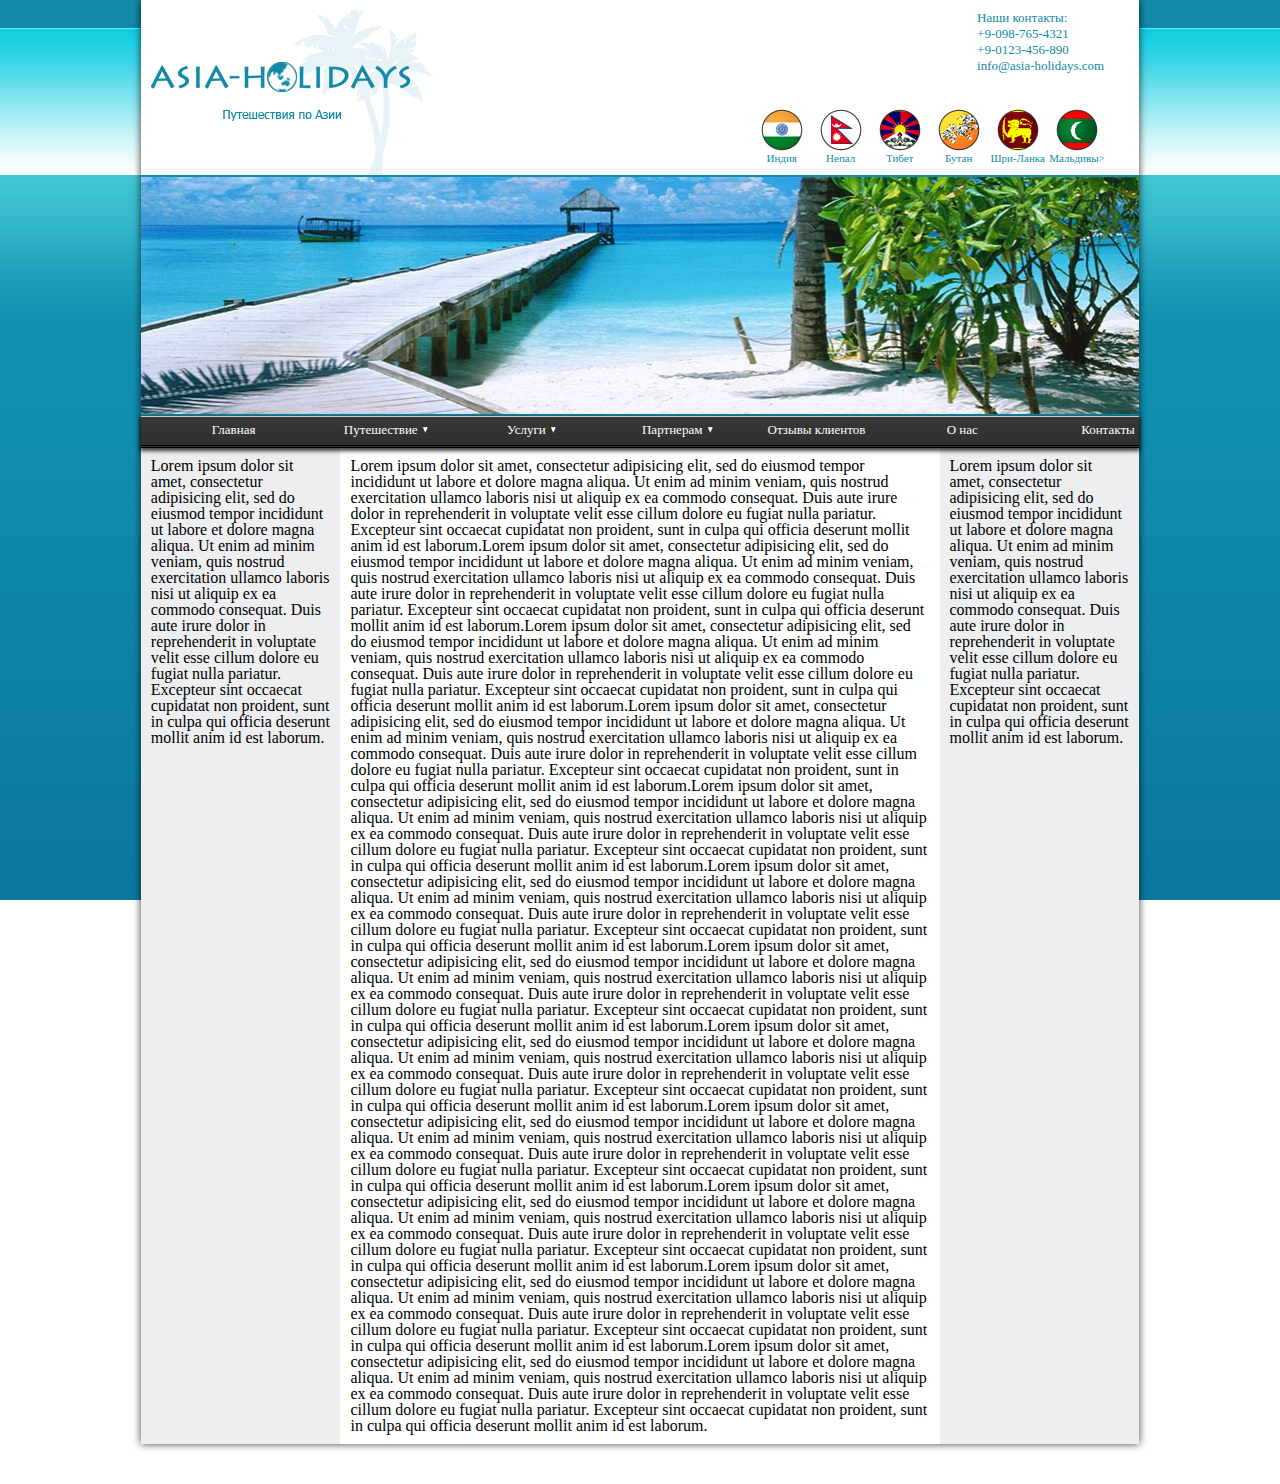
<file: index.html>
<!DOCTYPE html>
<html>
    <head>
        <meta charset="utf-8">
        <title>My Page</title>
        <link rel="stylesheet" href="css/master.css">
        <link rel="stylesheet" href="css/reset.css">
    </head>
    <body>
        <div class="main-container">
            <header class="clearfix">
                <div class="logo-container">
                    <img src="img/logo.png" alt="logo" class="logo"/>
                </div>
                <div class="header-line clearfix">
                        <div class="contacts">
                            <p>
                                Наши контакты:
                            </p>
                            <p>
                                <span class="phone1">+9-098-765-4321</span>
                            </p>
                            <p>
                                <span class="phone2">+9-0123-456-890</span>
                            </p>
                            <p>
                                <span class="email">info@asia-holidays.com</span>
                            </p>
                        </div>
                    </div>

                    <div class="header-line clearfix">
                        <div class="countries-menu">
                            <ul class="countries-list">
                                <li><a href="#"><img src="img/india.png" alt="india" /></a>
                                    <a href="#" class="country-name">Индия</a>
                                </li>
                                <li><a href="#"><img src="img/nepal.png" alt="napal" /></a>
                                    <a href="#" class="country-name">Непал</a>
                                </li>
                                <li><a href="#"><img src="img/tibet.png" alt="tibet" /></a>
                                    <a href="#" class="country-name">Тибет</a>
                                </li>
                                <li><a href="#"><img src="img/bhutan.png" alt="bhutan" /></a>
                                    <a href="#" class="country-name">Бутан</a>
                                </li>
                                <li><a href="#"><img src="img/sri-lanka.png" alt="sri-lanka" /></a>
                                    <a href="#" class="country-name">Шри-Ланка</a>
                                </li>
                                <li><a href="#"><img src="img/maldives.png" alt="maldives" /></a>
                                    <a href="#" class="country-name">Мальдивы></a>
                                </li>
                            </ul>
                        </div>
                    </div>
        </header>
        <div class="photo">
            <img src="img/photo.jpg" alt="I want to be there right now(" class="main-photo"/>
        </div>
        <div class="main-menu">
            <ul class="menu">
                <li><a href="#">Главная</a></li>
                <li>
                    <div class="triangle-box">
                        <a href="#">Путешествие</a>
                        <img src="img/white_triangles.png" alt="triangle" class="wtriangle"/>
                    </div>
                    <ul class="submenu">
                        <li><a href="#">Путешествие 1</a></li>
                        <li><a href="#">Путешествие 2</a></li>
                        <li><a href="#">Путешествие 3</a></li>
                        <li><a href="#">Путешествие 4</a></li>
                        <li><a href="#">Путешествие 5</a></li>
                    </ul>
                </li>
                <li>
                    <div class="triangle-box">
                        <a href="#">Услуги</a>
                        <img src="img/white_triangles.png" alt="triangle" class="wtriangle"/>
                    </div>
                    <ul class="submenu">
                        <li><a href="#">Услуга 1</a></li>
                        <li><a href="#">Услуга 2</a></li>
                        <li><a href="#">Услуга 3</a></li>
                        <li><a href="#">Услуга 4</a></li>
                        <li><a href="#">Услуга 5</a></li>
                    </ul>
                </li>
                <li>
                    <div class="triangle-box">
                        <a href="#">Партнерам</a>
                        <img src="img/white_triangles.png" alt="triangle" class="wtriangle"/>
                    </div>
                    <ul class="submenu">
                        <li><a href="#">Пункт 1</a></li>
                        <li><a href="#">Пункт 2</a></li>
                        <li><a href="#">Пункт 3</a></li>
                        <li><a href="#">Пункт 4</a></li>
                        <li><a href="#">Пункт 5</a></li>
                    </ul>
                </li>

                <li><a href="#">Отзывы клиентов</a></li>
                <li><a href="#">О нас</a></li>
                <li><a href="#">Контакты</a></li>
            </ul>
        </div>
        <div class="body-box">
            <div class="left-panel pan">
                <p>Lorem ipsum dolor sit amet, consectetur adipisicing elit, sed do eiusmod tempor incididunt ut labore et dolore magna aliqua. Ut enim ad minim veniam, quis nostrud exercitation ullamco laboris nisi ut aliquip ex ea commodo consequat. Duis aute irure dolor in reprehenderit in voluptate velit esse cillum dolore eu fugiat nulla pariatur. Excepteur sint occaecat cupidatat non proident, sunt in culpa qui officia deserunt mollit anim id est laborum.</p>
            </div>
            <div class="main-panel pan">
                <p>
                    Lorem ipsum dolor sit amet, consectetur adipisicing elit, sed do eiusmod tempor incididunt ut labore et dolore magna aliqua. Ut enim ad minim veniam, quis nostrud exercitation ullamco laboris nisi ut aliquip ex ea commodo consequat. Duis aute irure dolor in reprehenderit in voluptate velit esse cillum dolore eu fugiat nulla pariatur. Excepteur sint occaecat cupidatat non proident, sunt in culpa qui officia deserunt mollit anim id est laborum.Lorem ipsum dolor sit amet, consectetur adipisicing elit, sed do eiusmod tempor incididunt ut labore et dolore magna aliqua. Ut enim ad minim veniam, quis nostrud exercitation ullamco laboris nisi ut aliquip ex ea commodo consequat. Duis aute irure dolor in reprehenderit in voluptate velit esse cillum dolore eu fugiat nulla pariatur. Excepteur sint occaecat cupidatat non proident, sunt in culpa qui officia deserunt mollit anim id est laborum.Lorem ipsum dolor sit amet, consectetur adipisicing elit, sed do eiusmod tempor incididunt ut labore et dolore magna aliqua. Ut enim ad minim veniam, quis nostrud exercitation ullamco laboris nisi ut aliquip ex ea commodo consequat. Duis aute irure dolor in reprehenderit in voluptate velit esse cillum dolore eu fugiat nulla pariatur. Excepteur sint occaecat cupidatat non proident, sunt in culpa qui officia deserunt mollit anim id est laborum.Lorem ipsum dolor sit amet, consectetur adipisicing elit, sed do eiusmod tempor incididunt ut labore et dolore magna aliqua. Ut enim ad minim veniam, quis nostrud exercitation ullamco laboris nisi ut aliquip ex ea commodo consequat. Duis aute irure dolor in reprehenderit in voluptate velit esse cillum dolore eu fugiat nulla pariatur. Excepteur sint occaecat cupidatat non proident, sunt in culpa qui officia deserunt mollit anim id est laborum.Lorem ipsum dolor sit amet, consectetur adipisicing elit, sed do eiusmod tempor incididunt ut labore et dolore magna aliqua. Ut enim ad minim veniam, quis nostrud exercitation ullamco laboris nisi ut aliquip ex ea commodo consequat. Duis aute irure dolor in reprehenderit in voluptate velit esse cillum dolore eu fugiat nulla pariatur. Excepteur sint occaecat cupidatat non proident, sunt in culpa qui officia deserunt mollit anim id est laborum.Lorem ipsum dolor sit amet, consectetur adipisicing elit, sed do eiusmod tempor incididunt ut labore et dolore magna aliqua. Ut enim ad minim veniam, quis nostrud exercitation ullamco laboris nisi ut aliquip ex ea commodo consequat. Duis aute irure dolor in reprehenderit in voluptate velit esse cillum dolore eu fugiat nulla pariatur. Excepteur sint occaecat cupidatat non proident, sunt in culpa qui officia deserunt mollit anim id est laborum.Lorem ipsum dolor sit amet, consectetur adipisicing elit, sed do eiusmod tempor incididunt ut labore et dolore magna aliqua. Ut enim ad minim veniam, quis nostrud exercitation ullamco laboris nisi ut aliquip ex ea commodo consequat. Duis aute irure dolor in reprehenderit in voluptate velit esse cillum dolore eu fugiat nulla pariatur. Excepteur sint occaecat cupidatat non proident, sunt in culpa qui officia deserunt mollit anim id est laborum.Lorem ipsum dolor sit amet, consectetur adipisicing elit, sed do eiusmod tempor incididunt ut labore et dolore magna aliqua. Ut enim ad minim veniam, quis nostrud exercitation ullamco laboris nisi ut aliquip ex ea commodo consequat. Duis aute irure dolor in reprehenderit in voluptate velit esse cillum dolore eu fugiat nulla pariatur. Excepteur sint occaecat cupidatat non proident, sunt in culpa qui officia deserunt mollit anim id est laborum.Lorem ipsum dolor sit amet, consectetur adipisicing elit, sed do eiusmod tempor incididunt ut labore et dolore magna aliqua. Ut enim ad minim veniam, quis nostrud exercitation ullamco laboris nisi ut aliquip ex ea commodo consequat. Duis aute irure dolor in reprehenderit in voluptate velit esse cillum dolore eu fugiat nulla pariatur. Excepteur sint occaecat cupidatat non proident, sunt in culpa qui officia deserunt mollit anim id est laborum.Lorem ipsum dolor sit amet, consectetur adipisicing elit, sed do eiusmod tempor incididunt ut labore et dolore magna aliqua. Ut enim ad minim veniam, quis nostrud exercitation ullamco laboris nisi ut aliquip ex ea commodo consequat. Duis aute irure dolor in reprehenderit in voluptate velit esse cillum dolore eu fugiat nulla pariatur. Excepteur sint occaecat cupidatat non proident, sunt in culpa qui officia deserunt mollit anim id est laborum.Lorem ipsum dolor sit amet, consectetur adipisicing elit, sed do eiusmod tempor incididunt ut labore et dolore magna aliqua. Ut enim ad minim veniam, quis nostrud exercitation ullamco laboris nisi ut aliquip ex ea commodo consequat. Duis aute irure dolor in reprehenderit in voluptate velit esse cillum dolore eu fugiat nulla pariatur. Excepteur sint occaecat cupidatat non proident, sunt in culpa qui officia deserunt mollit anim id est laborum.Lorem ipsum dolor sit amet, consectetur adipisicing elit, sed do eiusmod tempor incididunt ut labore et dolore magna aliqua. Ut enim ad minim veniam, quis nostrud exercitation ullamco laboris nisi ut aliquip ex ea commodo consequat. Duis aute irure dolor in reprehenderit in voluptate velit esse cillum dolore eu fugiat nulla pariatur. Excepteur sint occaecat cupidatat non proident, sunt in culpa qui officia deserunt mollit anim id est laborum.
                </p>
            </div>
            <div class="right-panel pan">
               <p>
                   Lorem ipsum dolor sit amet, consectetur adipisicing elit, sed do eiusmod tempor incididunt ut labore et dolore magna aliqua. Ut enim ad minim veniam, quis nostrud exercitation ullamco laboris nisi ut aliquip ex ea commodo consequat. Duis aute irure dolor in reprehenderit in voluptate velit esse cillum dolore eu fugiat nulla pariatur. Excepteur sint occaecat cupidatat non proident, sunt in culpa qui officia deserunt mollit anim id est laborum.
               </p>
           </div>

        </div>
        </div>
        <footer>
            <p>
                Copyright(C) asia-holidays.com. 2010
            </p>
        </footer>
    </body>
</html>
</file>
<file: css/master.css>
/*GENERAL*/

body {
    background-attachment: fixed;
    background-image: url('../img/gradient.png');
    font-size: 14px;

}

.main-container {
    width: 78%;
    margin: 0 auto;
    -moz-box-shadow: 0 0 8px 0 rgba(0, 0, 0, .75);
    -webkit-box-shadow: 0 0 8px 0 rgba(0, 0, 0, .75);
    box-shadow: 0 0 8px 0 rgba(0, 0, 0, .75);
}

.clearfix::after,
.clearfix::before {
    display: block;
    clear: both;
    content: '';
}

a {
    color: #fff;
    text-decoration: none;
}

/*HEADER*/

header {
    position: relative;
    height: 175px;
    background-color: #fff;
}

/*уддобней всего, на мой взгляд, логотип спозиционировать абсолютно,
а контакты и ссылки на страны разместить в отдельных div-ах класса
header-line (каждый как бы отдельная строка в header).
Сами контакты и список стран - в контейнерах с float: right;
*/

.logo-container {
    position: absolute;
    top: 10px;
    left: 10px;
}

.header-line {
    padding-right: 35px;
}

.contacts {
    margin-top: 10px;
    float: right;
    color: #128aa7;
    font-family: 'Tahoma Regular';
    font-size: 13px;
    line-height: 16px;
}

.countries-menu {
    margin-top: 35px;
    float: right;
}



.countries-list > li {
    display: inline-block;
    /*margin: 0 -1px;*/
    width: 55px;
}

.countries-menu a,
.countries-menu span
 {
    display: block;
    color: #128aa7;
    font-size: 11px;
    text-align: center;
}

.country-name:hover {
    color: #ff062f;
}

/*BODY*/

.photo {
    /*background: red;*/
    /*padding: 0;*/

}

.main-photo {
    width: 100%;
    border-top: 2px solid #138aa7;
    border-bottom: 2px solid #138aa7;
}

.main-menu {
    position: relative;
    height: 30px;
    margin-top: -3px;
    padding-left: 20px;
    border-top: 1px solid #cacbcb;
    border-bottom: 1px solid #000;
    background-image: url('../img/menu_background.png');
    -moz-box-shadow: 0 2px 4px 1px rgba(0, 0, 0, .75);
    -webkit-box-shadow: 0 2px 4px 1px rgba(0, 0, 0, .75);
    box-shadow: 0 2px 4px 1px rgba(0, 0, 0, .75);
}

.menu {
    display: inline-flex;
    width: 1020px;
    font-size: 13px;
    text-align: center;
}


.triangle-box {
    width: 100%;
    height: 100%;
    padding-left: 15px;
    line-height: 25px;
    box-sizing: border-box;
}


.menu > li {
    position: relative;
    width: 14%;
    padding: 0 5px;
}


.menu > li > a {
    display: block;
    width: 100%;
    height: 30px;
    line-height: 25px;
    box-sizing: border-box;
}

.submenu {
    display: none;
    position: absolute;
    top: 30px;
    left: 20px;
    box-sizing: border-box;
}

.submenu > li > a {
    display: block;
    width: 130px;
    height: 30px;
    padding: 0 10px;
    background-color: #303030;
    line-height: 30px;
    text-align: left;
    box-shadow: 0 3px 8px 0 rgba(0, 0, 0, .75);
}

.menu > li:hover > .submenu,
.submenu:hover {
    display: block;
}

.submenu li a:hover {
    background-color: #252525;
}

.body-box {
    display: flex;
    background-color: #edeef0;
}


.pan p {
    padding: 10px;
}

.left-panel {
    width: 20%;
}

.main-panel {
    width: 60%;
    background-color: #fff;
}

.right-panel {
    width: 20%;
}


/*FOOTER*/

footer {
    height: 40px;
    text-align: center;
}

footer p {
    color: #fff;
    font-size: 12px;
    line-height: 40px;
}
</file>
